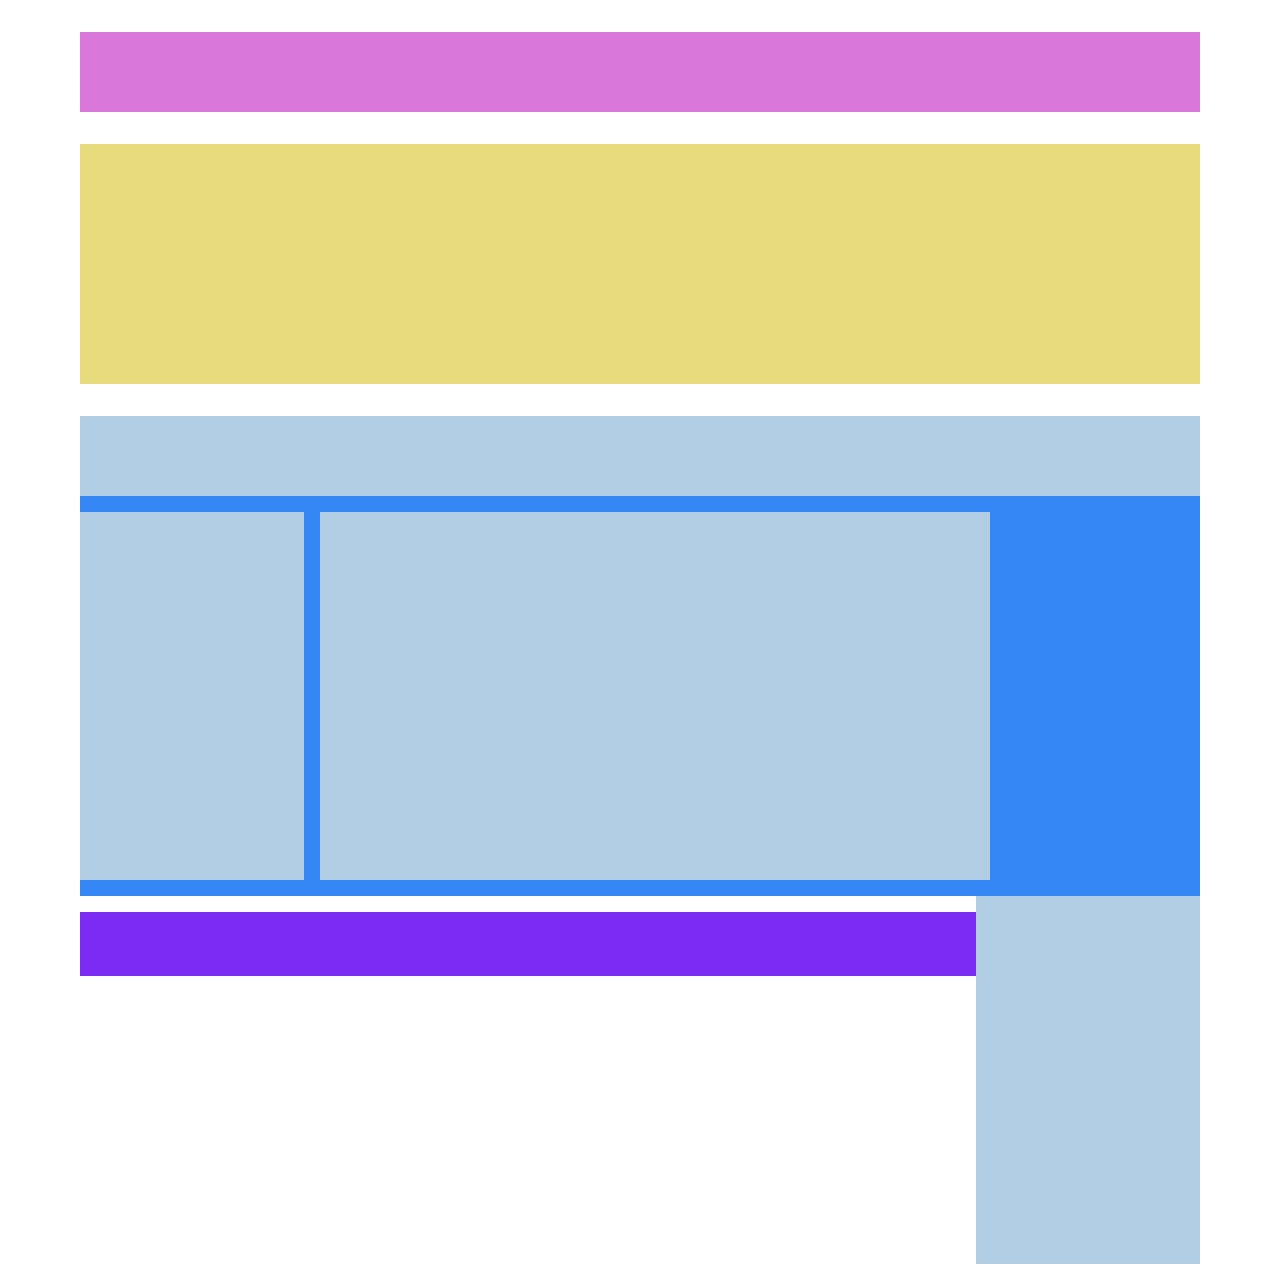
<file: index.html>
<!DOCTYPE html>
<html lang="en">
<head>
    <meta charset="UTF-8">
    <meta http-equiv="X-UA-Compatible" content="IE=edge">
    <meta name="viewport" content="width=device-width, initial-scale=1.0">
    <title>html-css-struttura-wp</title>
    <link rel="stylesheet" href="css/style.css">
</head>
<body>
    <div class="container">
        <header>
            <nav >
                <section class="violet">
                    
                </section>
                <section class="marrone">
                    
                </section>
            </nav>
        </header>
<!--main-->
    <main>
        <div class="azzurro box1"></div>
        <div class="azzurro box2"></div>
        <div class="azzurro box3"></div>
        <div class="azzurro box4"></div>
    </main>
<!--footer-->
    <footer>
        <section class="footerx">

        </section>
    </footer>
    </div>
</body>
</html>
</file>
<file: css/style.css>
*{
    margin: 0%;
    padding: 0%;
    box-sizing: border-box;
}

.container{
    margin-top:2em ;
    margin-left: 5em;
    margin-right: 5em;
    margin-bottom: 2em;
}

.violet{
    background-color: rgb(218, 119, 218);
    width: 100%;
    height: 5em;
    padding: 1em;
    margin-bottom: 2em;
    
}

.marrone{
    background-color: rgb(231, 219, 126);
    width: 100%;
    height: 15em;
    padding: 1em;
    margin-bottom: 2em;
}

main{
    background-color: rgb(53, 135, 246);
    width: 100%;
    height: 30em;
}

.azzurro{
    background-color: rgb(177, 206, 228);
}

.box1{
    height: 5em;
}

.box2{
    width: 20%;
    height: 23em;
    margin-top: 1em;
    float: left;
}

.box3{
    width: 41.9em;
    height: 23em;
    margin-top: 1em;
    margin-left: 1em;
    float: left; 
}

.box4{
    width: 20%;
    height: 23em;
    margin: 1em;
    margin-right: 0%;
    float: right;

}

.footerx{
    background-color:  rgb(124, 43, 244);
    width: 100%;
    height: 4em;margin-top: 1em;
}
</file>
